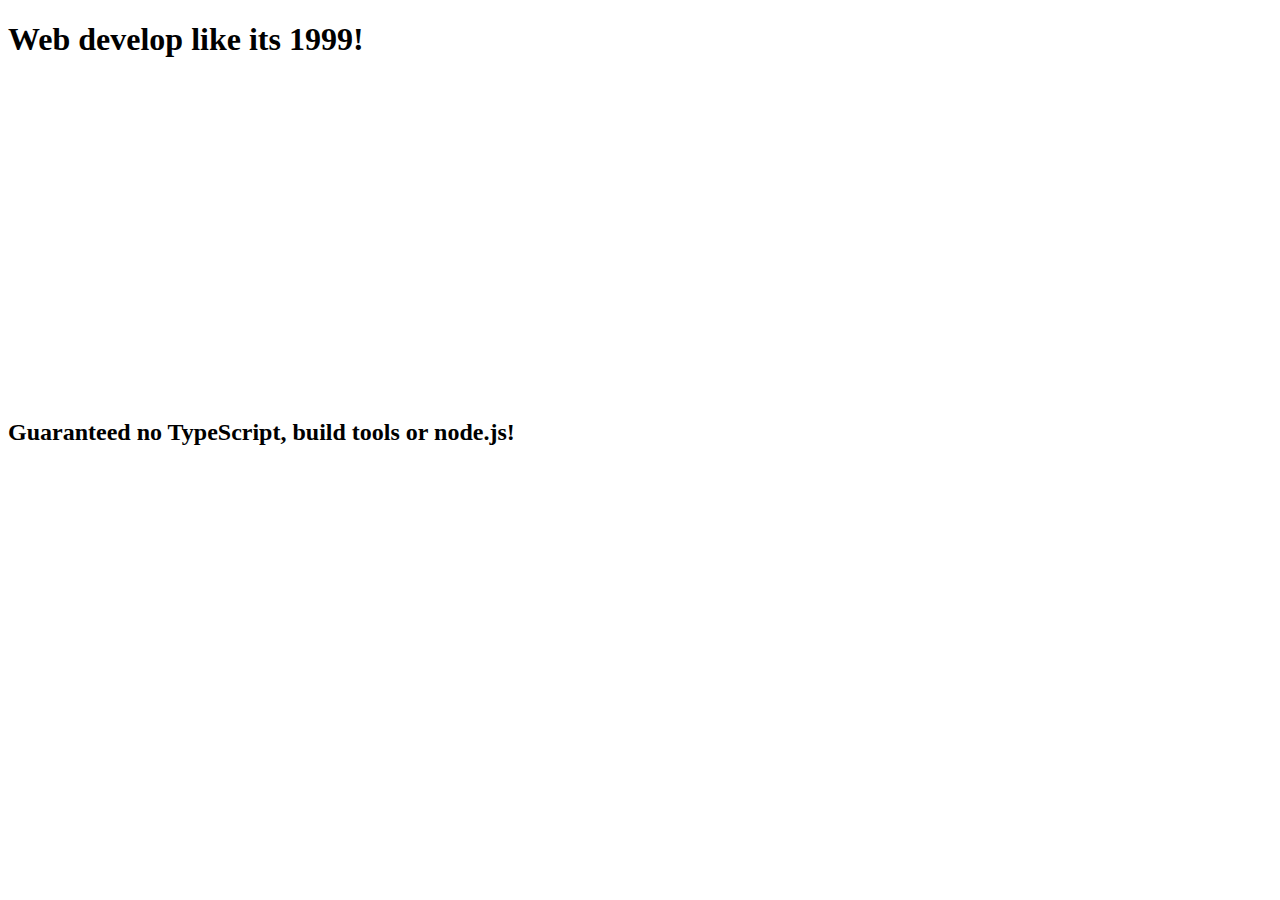
<file: index.html>
<!DOCTYPE html>
<html lang="en">
	<head>
		<!--#set var="title" value="Welcome" -->
		<!--#include file="partials/head.shtml" -->
	</head>
	<body>
		<!--#include file="partials/header.shtml" -->

		<main>
			<h1>Web develop like its 1999!</h1>

			<iframe
				width="560"
				height="315"
				src="https://www.youtube-nocookie.com/embed/_2DQVAbSJic?si=5mXJcQwbDcyc_rPi&controls=0&start=19&autoplay=1"
				title="YouTube video player"
				frameborder="0"
				allowfullscreen
			></iframe>

			<h2>Guaranteed no TypeScript, build tools or node.js!</h2>
		</main>

		<!--#include file="partials/footer.shtml" -->
		<!--#include file="partials/scripts.shtml" -->
	</body>
</html>
</file>
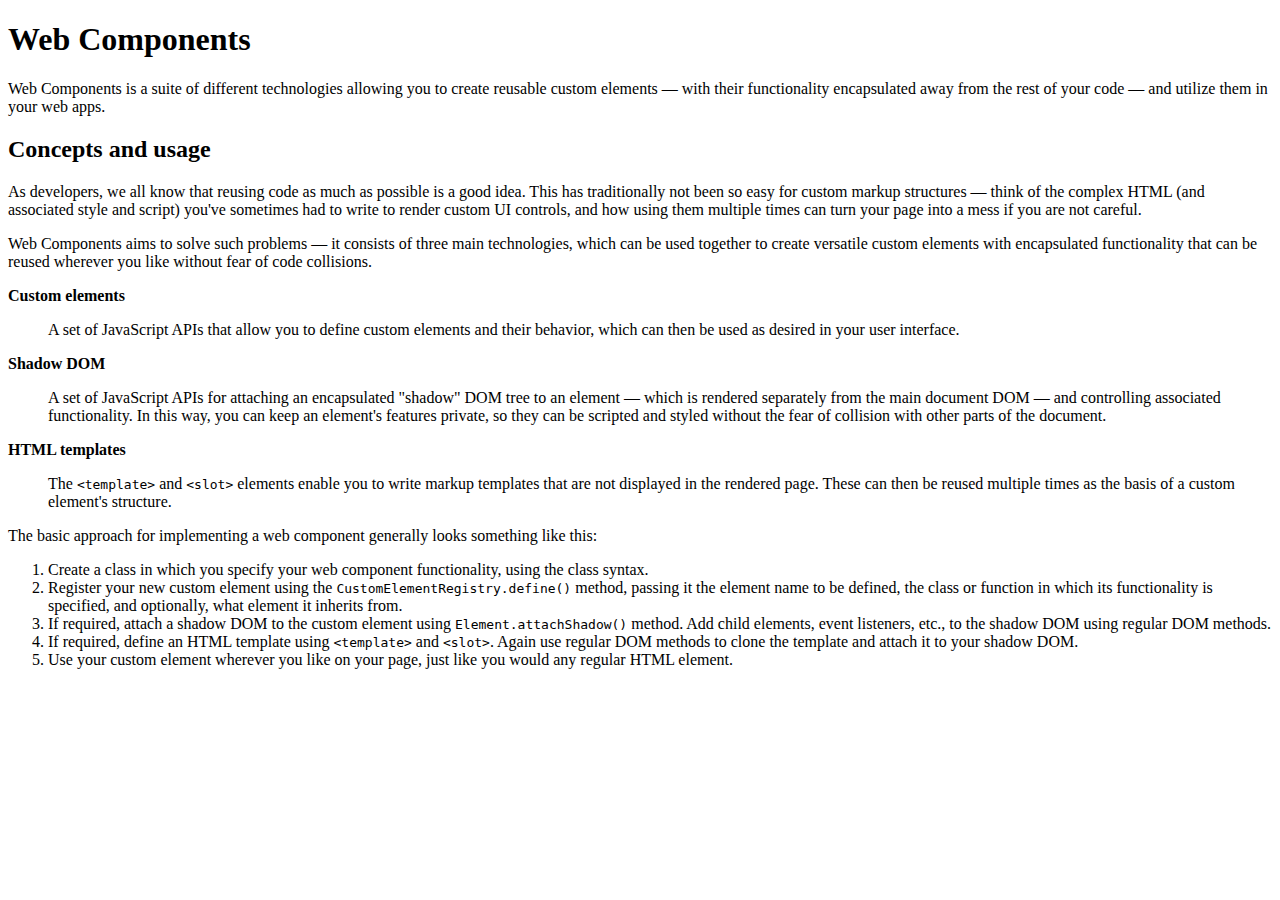
<file: article.html>
<!DOCTYPE html>
<html lang="en">
	<head>
		<!--#set var="title" value="Web Components" -->
		<!--#include file="partials/head.shtml" -->
	</head>
	<body>
		<!--#include file="partials/header.shtml" -->

		<main>
			<!-- <word-count> -->
			<article>
				<header>
					<h1>Web Components</h1>
				</header>

				<div class="section-content">
					<p>
						Web Components is a suite of different technologies allowing you to
						create reusable custom elements — with their functionality
						encapsulated away from the rest of your code — and utilize them in
						your web apps.
					</p>
				</div>
				<section aria-labelledby="concepts_and_usage">
					<h2 id="concepts_and_usage">Concepts and usage</h2>
					<div class="section-content">
						<p>
							As developers, we all know that reusing code as much as possible
							is a good idea. This has traditionally not been so easy for custom
							markup structures — think of the complex HTML (and associated
							style and script) you've sometimes had to write to render custom
							UI controls, and how using them multiple times can turn your page
							into a mess if you are not careful.
						</p>
						<p>
							Web Components aims to solve such problems — it consists of three
							main technologies, which can be used together to create versatile
							custom elements with encapsulated functionality that can be reused
							wherever you like without fear of code collisions.
						</p>
						<dl>
							<dt id="custom_elements">
								<strong>Custom elements</strong>
							</dt>
							<dd>
								<p>
									A set of JavaScript APIs that allow you to define custom
									elements and their behavior, which can then be used as desired
									in your user interface.
								</p>
							</dd>
							<dt id="shadow_dom">
								<strong>Shadow DOM</strong>
							</dt>
							<dd>
								<p>
									A set of JavaScript APIs for attaching an encapsulated
									"shadow" DOM tree to an element — which is rendered separately
									from the main document DOM — and controlling associated
									functionality. In this way, you can keep an element's features
									private, so they can be scripted and styled without the fear
									of collision with other parts of the document.
								</p>
							</dd>
							<dt id="html_templates">
								<strong>HTML templates</strong>
							</dt>
							<dd>
								<p>
									The <code>&lt;template&gt;</code> and
									<code>&lt;slot&gt;</code>
									elements enable you to write markup templates that are not
									displayed in the rendered page. These can then be reused
									multiple times as the basis of a custom element's structure.
								</p>
							</dd>
						</dl>
						<p>
							The basic approach for implementing a web component generally
							looks something like this:
						</p>
						<ol>
							<li>
								Create a class in which you specify your web component
								functionality, using the class syntax.
							</li>
							<li>
								Register your new custom element using the
								<code>CustomElementRegistry.define()</code>
								method, passing it the element name to be defined, the class or
								function in which its functionality is specified, and
								optionally, what element it inherits from.
							</li>
							<li>
								If required, attach a shadow DOM to the custom element using
								<code>Element.attachShadow()</code>
								method. Add child elements, event listeners, etc., to the shadow
								DOM using regular DOM methods.
							</li>
							<li>
								If required, define an HTML template using
								<code>&lt;template&gt;</code>
								and
								<code>&lt;slot&gt;</code>. Again use regular DOM methods to
								clone the template and attach it to your shadow DOM.
							</li>
							<li>
								Use your custom element wherever you like on your page, just
								like you would any regular HTML element.
							</li>
						</ol>
					</div>
				</section>
			</article>
			<!-- </word-count> -->
		</main>

		<!--#include virtual="partials/footer.shtml" -->
		<!--#include virtual="partials/scripts.shtml" -->
	</body>
</html>
</file>
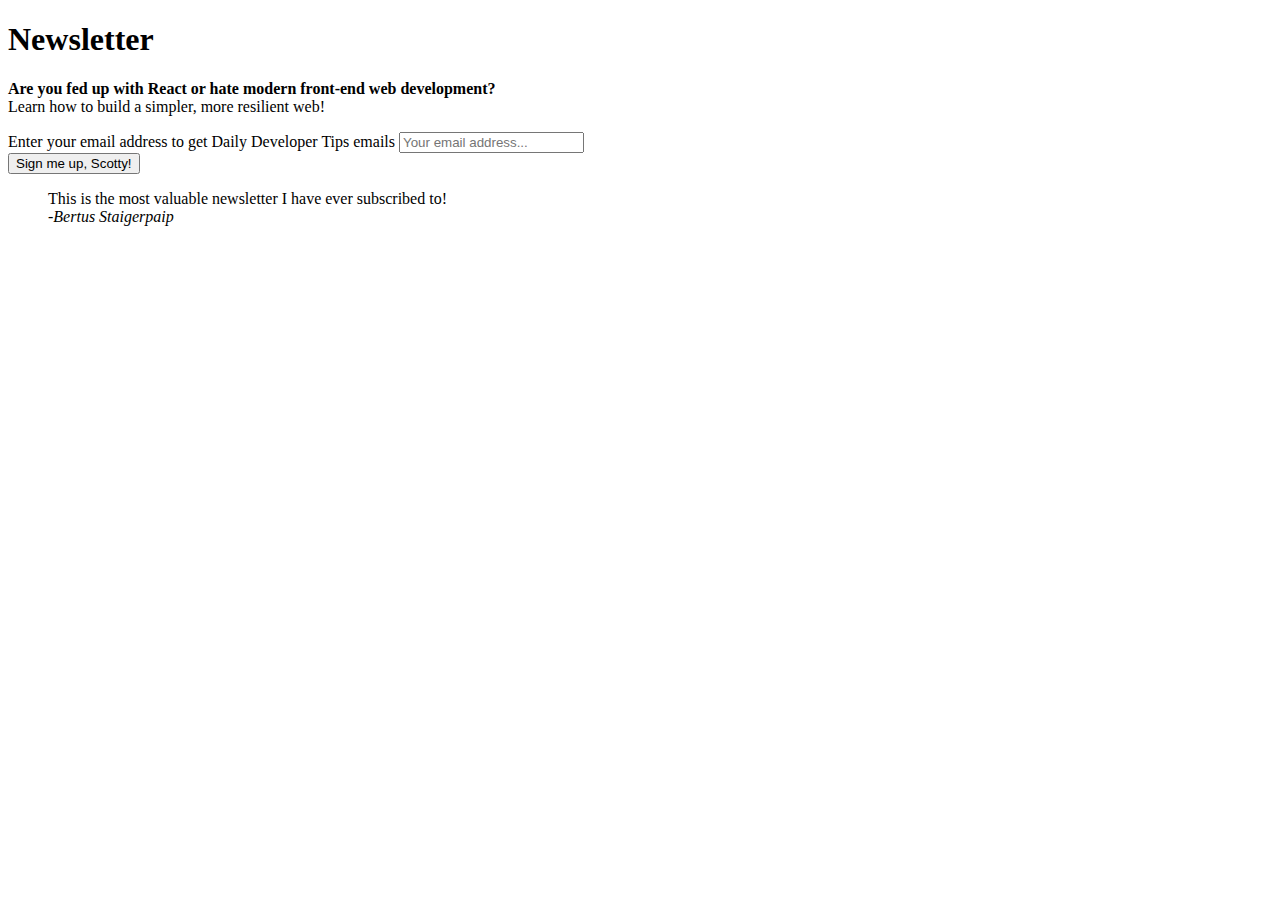
<file: newsletter.html>
<!DOCTYPE html>
<html lang="en">
	<head>
		<!--#set var="title" value="Newsletter" -->
		<!--#include file="partials/head.shtml" -->
	</head>
	<body>
		<!--#include file="partials/header.shtml" -->

		<main>
			<article>
				<h1>Newsletter</h1>

				<p>
					<strong
						>Are you fed up with React or hate modern front-end web
						development?</strong
					><br />

					Learn how to build a simpler, more resilient web!
				</p>

				<ajax-form>
					<form class="form" action="/2-newsletter.html" method="post">
						<div class="field">
							<label class="screen-reader" for="email"
								>Enter your email address to get Daily Developer Tips
								emails</label
							>
							<input
								name="email"
								id="email"
								placeholder="Your email address..."
								type="email"
								required
							/>
						</div>

						<button>Sign me up, Scotty!</button>
					</form>

					<template
						><div class="success">
							Thank you for your subscription <strong class="user"></strong>!
						</div></template
					>
				</ajax-form>

				<blockquote>
					This is the most valuable newsletter I have ever subscribed to!

					<footer>
						<cite>-Bertus Staigerpaip</cite>
					</footer>
				</blockquote>
			</article>
		</main>

		<!--#include file="partials/footer.shtml" -->
		<!--#include file="partials/scripts.shtml" -->
	</body>
</html>
</file>
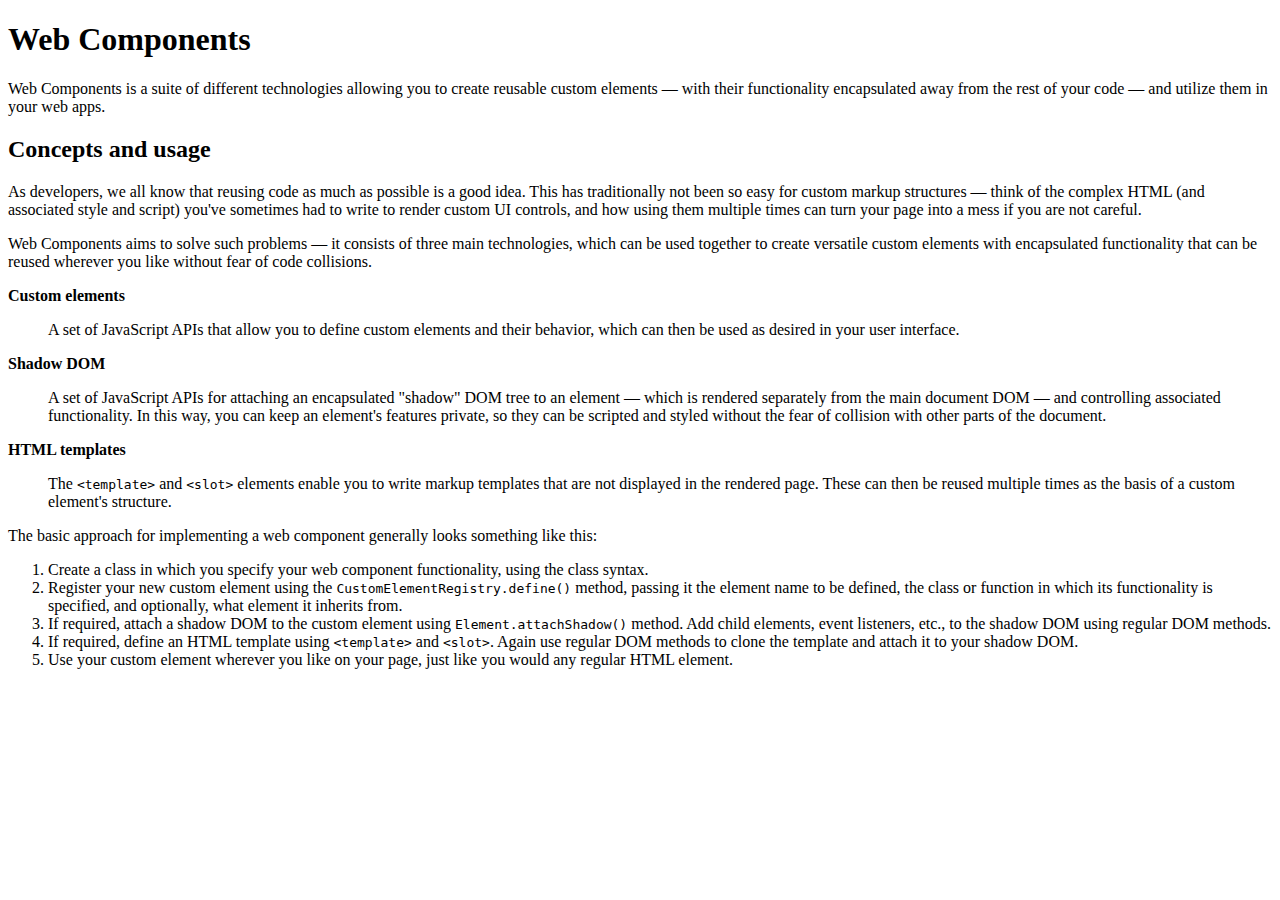
<file: web-components.html>
<!DOCTYPE html>
<html lang="en">
	<head>
		<!--#set var="title" value="Web Components" -->
		<!--#include file="partials/head.shtml" -->
	</head>
	<body>
		<!--#include file="partials/header.shtml" -->

		<main>
			<word-count read-time>
				<article>
					<header>
						<h1>Web Components</h1>
					</header>

					<div class="section-content">
						<p>
							Web Components is a suite of different technologies allowing you
							to create reusable custom elements — with their functionality
							encapsulated away from the rest of your code — and utilize them in
							your web apps.
						</p>
					</div>
					<section aria-labelledby="concepts_and_usage">
						<h2 id="concepts_and_usage">Concepts and usage</h2>
						<div class="section-content">
							<p>
								As developers, we all know that reusing code as much as possible
								is a good idea. This has traditionally not been so easy for
								custom markup structures — think of the complex HTML (and
								associated style and script) you've sometimes had to write to
								render custom UI controls, and how using them multiple times can
								turn your page into a mess if you are not careful.
							</p>
							<p>
								Web Components aims to solve such problems — it consists of
								three main technologies, which can be used together to create
								versatile custom elements with encapsulated functionality that
								can be reused wherever you like without fear of code collisions.
							</p>
							<dl>
								<dt id="custom_elements">
									<strong>Custom elements</strong>
								</dt>
								<dd>
									<p>
										A set of JavaScript APIs that allow you to define custom
										elements and their behavior, which can then be used as
										desired in your user interface.
									</p>
								</dd>
								<dt id="shadow_dom">
									<strong>Shadow DOM</strong>
								</dt>
								<dd>
									<p>
										A set of JavaScript APIs for attaching an encapsulated
										"shadow" DOM tree to an element — which is rendered
										separately from the main document DOM — and controlling
										associated functionality. In this way, you can keep an
										element's features private, so they can be scripted and
										styled without the fear of collision with other parts of the
										document.
									</p>
								</dd>
								<dt id="html_templates">
									<strong>HTML templates</strong>
								</dt>
								<dd>
									<p>
										The <code>&lt;template&gt;</code> and
										<code>&lt;slot&gt;</code>
										elements enable you to write markup templates that are not
										displayed in the rendered page. These can then be reused
										multiple times as the basis of a custom element's structure.
									</p>
								</dd>
							</dl>
							<p>
								The basic approach for implementing a web component generally
								looks something like this:
							</p>
							<ol>
								<li>
									Create a class in which you specify your web component
									functionality, using the class syntax.
								</li>
								<li>
									Register your new custom element using the
									<code>CustomElementRegistry.define()</code>
									method, passing it the element name to be defined, the class
									or function in which its functionality is specified, and
									optionally, what element it inherits from.
								</li>
								<li>
									If required, attach a shadow DOM to the custom element using
									<code>Element.attachShadow()</code>
									method. Add child elements, event listeners, etc., to the
									shadow DOM using regular DOM methods.
								</li>
								<li>
									If required, define an HTML template using
									<code>&lt;template&gt;</code>
									and
									<code>&lt;slot&gt;</code>. Again use regular DOM methods to
									clone the template and attach it to your shadow DOM.
								</li>
								<li>
									Use your custom element wherever you like on your page, just
									like you would any regular HTML element.
								</li>
							</ol>
						</div>
					</section>
				</article>
			</word-count>
		</main>

		<!--#include virtual="partials/footer.shtml" -->
		<!--#include virtual="partials/scripts.shtml" -->
	</body>
</html>
</file>
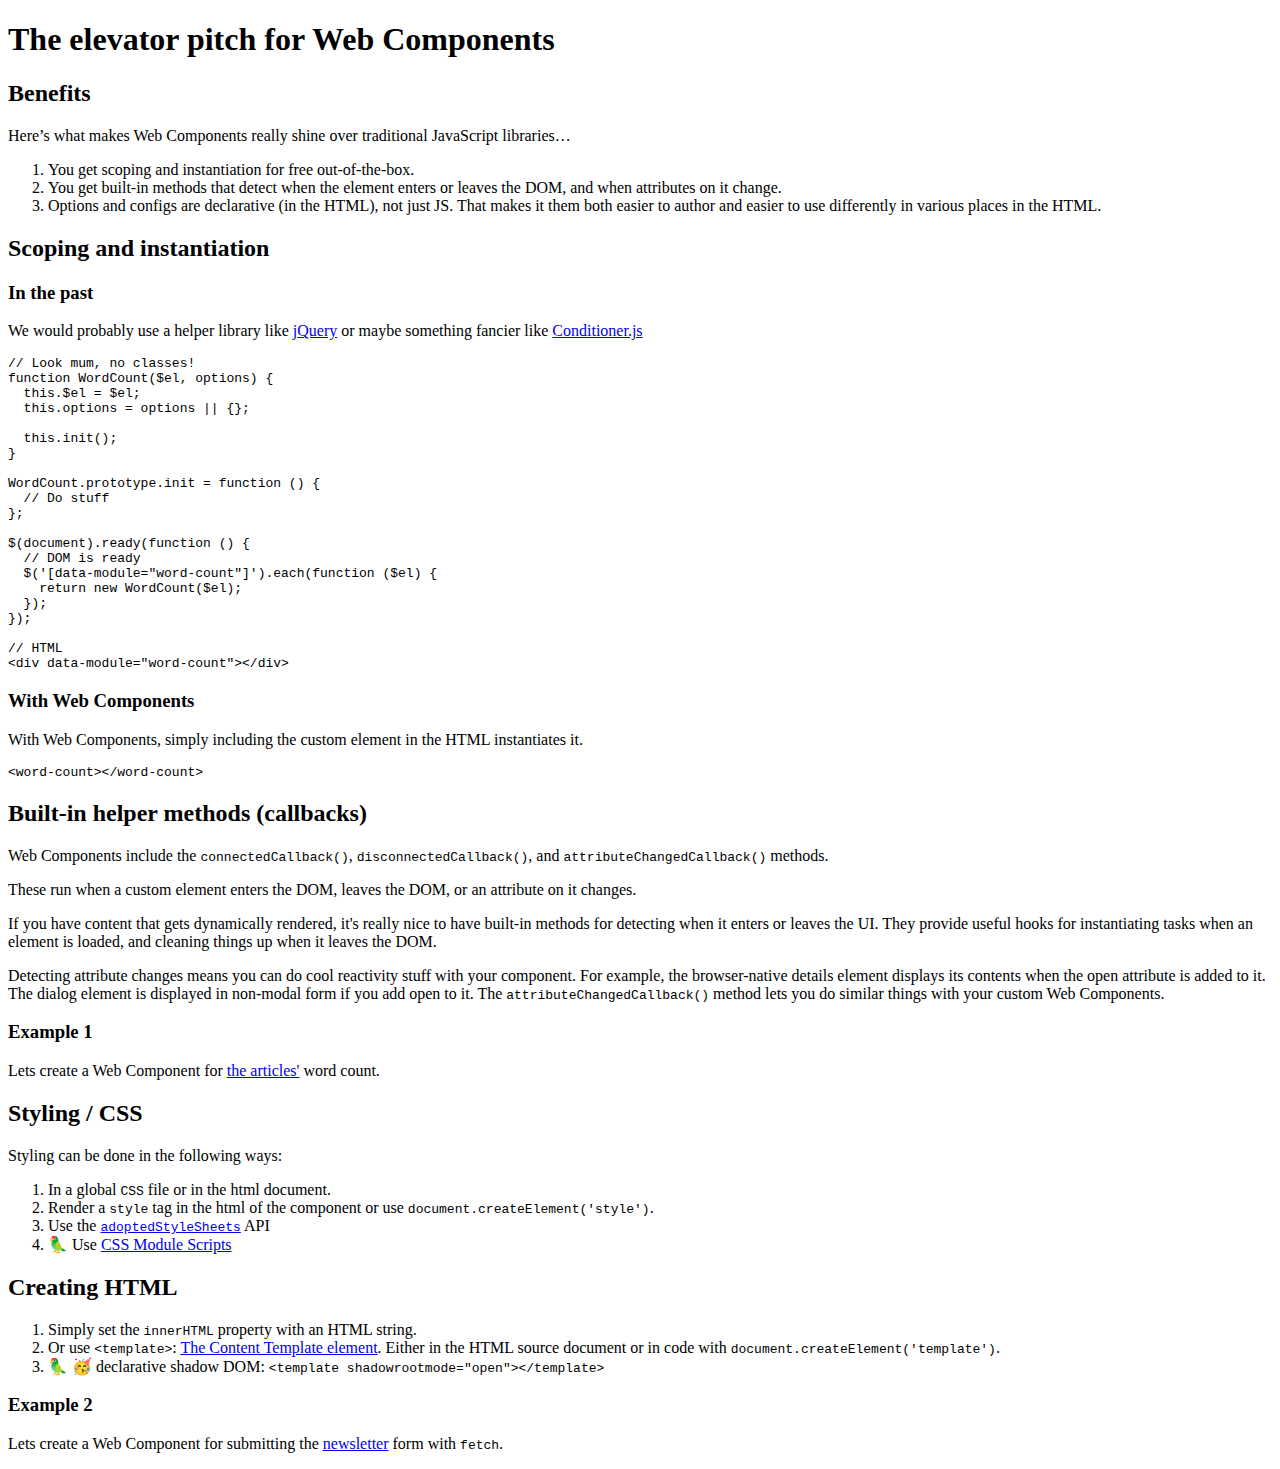
<file: why.html>
<!DOCTYPE html>
<html lang="en">
	<head>
		<!--#set var="title" value="Why" -->
		<!--#include file="partials/head.shtml" -->
	</head>
	<body>
		<!--#include file="partials/header.shtml" -->

		<main>
			<h1>The elevator pitch for Web Components</h1>

			<section>
				<h2>Benefits</h2>

				<p>
					Here’s what makes Web Components really shine over traditional
					JavaScript libraries…
				</p>

				<ol>
					<li>You get scoping and instantiation for free out-of-the-box.</li>
					<li>
						You get built-in methods that detect when the element enters or
						leaves the DOM, and when attributes on it change.
					</li>
					<li>
						Options and configs are declarative (in the HTML), not just JS. That
						makes it them both easier to author and easier to use differently in
						various places in the HTML.
					</li>
				</ol>
			</section>

			<section>
				<h2>Scoping and instantiation</h2>

				<h3>In the past</h3>

				<p>
					We would probably use a helper library like
					<a href="https://jquery.com/">jQuery</a> or maybe something fancier
					like
					<a href="https://github.com/rikschennink/conditioner/"
						>Conditioner.js</a
					>
				</p>

				<pre><code class="language-js">// Look mum, no classes!
function WordCount($el, options) {
  this.$el = $el;
  this.options = options || {};

  this.init();
}

WordCount.prototype.init = function () {
  // Do stuff
};

$(document).ready(function () {
  // DOM is ready
  $('[data-module="word-count"]').each(function ($el) {
    return new WordCount($el);
  });
});

// HTML
&lt;div data-module="word-count"&gt;&lt;/div&gt;
</code></pre>

				<h3>With Web Components</h3>

				<p>
					With Web Components, simply including the custom element in the HTML
					instantiates it.
				</p>

				<pre><code class="language-html">&lt;word-count&gt;&lt;/word-count&gt;</code></pre>
			</section>

			<section>
				<h2>Built-in helper methods (callbacks)</h2>

				<p>
					Web Components include the <code>connectedCallback()</code>,
					<code>disconnectedCallback()</code>, and
					<code>attributeChangedCallback()</code> methods.
				</p>

				<p>
					These run when a custom element enters the DOM, leaves the DOM, or an
					attribute on it changes.
				</p>

				<p>
					If you have content that gets dynamically rendered, it's really nice
					to have built-in methods for detecting when it enters or leaves the
					UI. They provide useful hooks for instantiating tasks when an element
					is loaded, and cleaning things up when it leaves the DOM.
				</p>

				<p>
					Detecting attribute changes means you can do cool reactivity stuff
					with your component. For example, the browser-native details element
					displays its contents when the open attribute is added to it. The
					dialog element is displayed in non-modal form if you add open to it.
					The <code>attributeChangedCallback()</code> method lets you do similar
					things with your custom Web Components.
				</p>
			</section>

			<aside>
				<h3>Example 1</h3>

				<p>
					Lets create a Web Component for
					<a href="./web-components.html">the articles'</a> word count.
				</p>
			</aside>

			<section>
				<h2>Styling / CSS</h2>

				<p>Styling can be done in the following ways:</p>

				<ol>
					<li>In a global <code>CSS</code> file or in the html document.</li>
					<li>
						Render a <code>style</code> tag in the html of the component or use
						<code>document.createElement('style')</code>.
					</li>
					<li>
						Use the
						<a
							href="https://developer.mozilla.org/en-US/docs/Web/API/Document/adoptedStyleSheets"
							><code>adoptedStyleSheets</code></a
						>
						API
					</li>
					<li>
						🦜 Use
						<a
							href="https://github.com/WICG/webcomponents/blob/gh-pages/proposals/css-modules-v1-explainer.md"
							>CSS Module Scripts</a
						>
					</li>
				</ol>
			</section>

			<section>
				<h2>Creating HTML</h2>

				<ol>
					<li>
						Simply set the <code>innerHTML</code> property with an HTML string.
					</li>
					<li>
						Or use <code>&lt;template&gt;</code>:
						<a
							href="https://developer.mozilla.org/en-US/docs/Web/HTML/Element/template"
							>The Content Template element</a
						>. Either in the HTML source document or in code with
						<code>document.createElement('template')</code>.
					</li>
					<li>
						🦜 🥳 declarative shadow DOM:
						<code>
							&lt;template shadowrootmode="open"&gt;&lt;/template&gt;</code
						>
					</li>
				</ol>
			</section>

			<aside>
				<h3>Example 2</h3>

				<p>
					Lets create a Web Component for submitting the
					<a href="./newsletter.html">newsletter</a> form with
					<code>fetch</code>.
				</p>
			</aside>
		</main>

		<!--#include file="partials/footer.shtml" -->
		<!--#include file="partials/scripts.shtml" -->
	</body>
</html>
</file>
